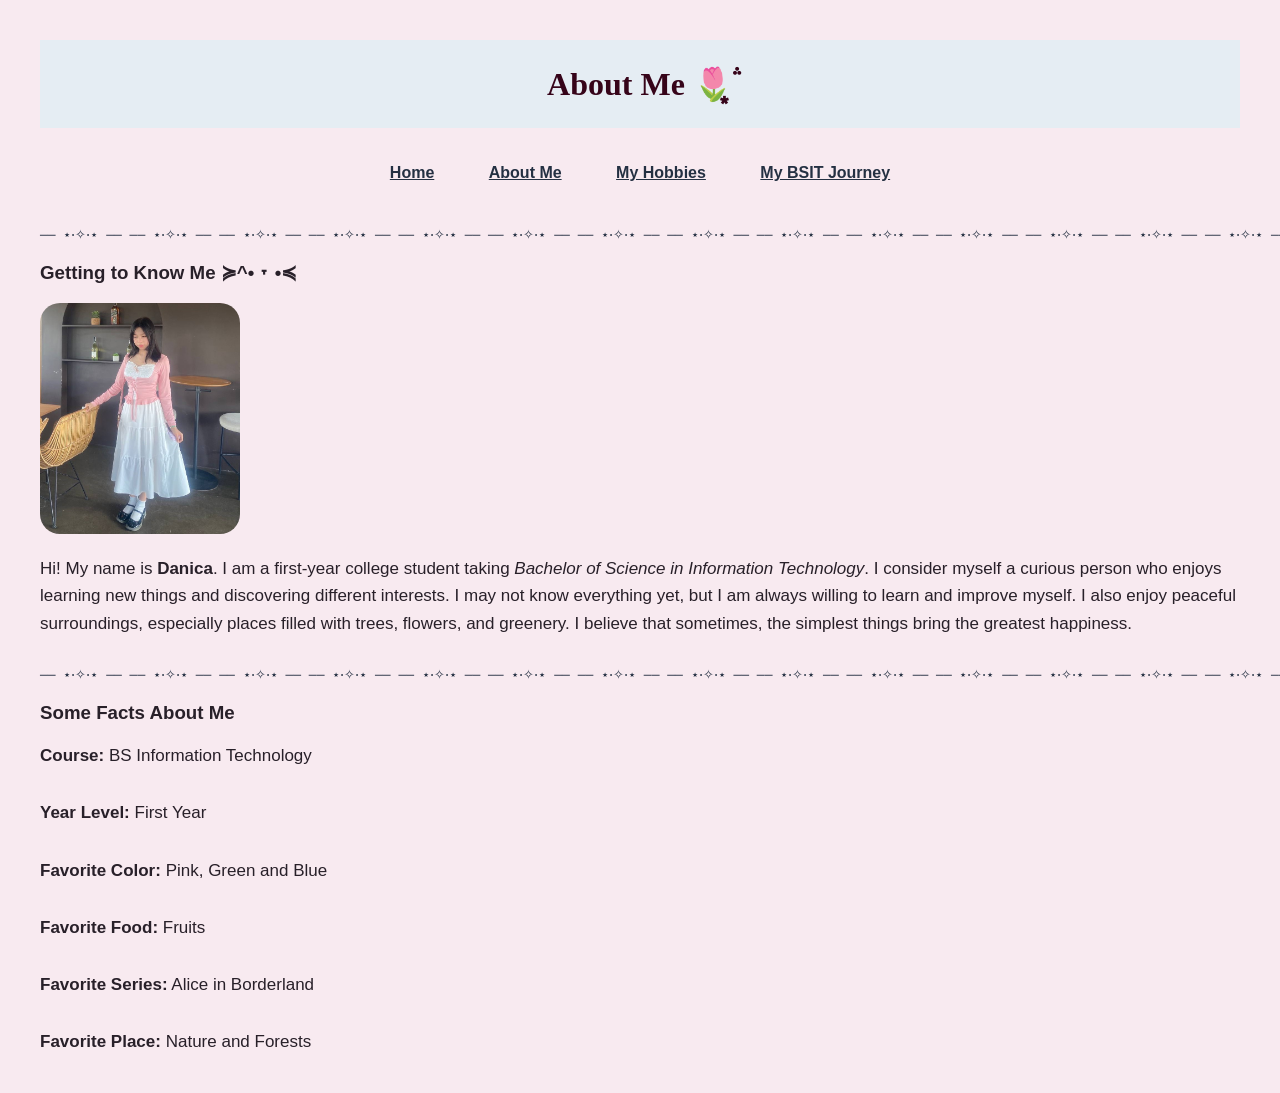
<file: about.html>
<!DOCTYPE html>
<html>
<head>
    <title>About Me</title>
    <link rel="stylesheet" href="style.css">
</head>

<body>

    <h1>About Me 🌷͙֒</h1>

    <nav>
        <a href="index.html" style="text-decoration: underline;">Home</a>
        <a href="about.html" style="text-decoration: underline;">About Me</a>
        <a href="hobbies.html" style="text-decoration: underline;">My Hobbies</a>
        <a href="journey.html" style="text-decoration: underline;">My BSIT Journey</a>
    </nav>


<pre>── ⋆⋅✧⋅⋆ ── ── ⋆⋅✧⋅⋆ ── ── ⋆⋅✧⋅⋆ ── ── ⋆⋅✧⋅⋆ ── ── ⋆⋅✧⋅⋆ ── ── ⋆⋅✧⋅⋆ ── ── ⋆⋅✧⋅⋆ ── ── ⋆⋅✧⋅⋆ ── ── ⋆⋅✧⋅⋆ ── ── ⋆⋅✧⋅⋆ ── ── ⋆⋅✧⋅⋆ ── ── ⋆⋅✧⋅⋆ ── ── ⋆⋅✧⋅⋆ ── ── ⋆⋅✧⋅⋆ ── ── ⋆⋅✧⋅⋆ ── ── ⋆⋅✧⋅⋆ ──</pre>
 
<h3>Getting to Know Me ≽^• ˕ •≼</h3>

    <img src="photo_6102562565684052655_y.jpg"  width="200" alt="Danica" class="center">

    <p>
        Hi! My name is <b>Danica</b>. I am a first-year college
        student taking <i>Bachelor of Science in Information
        Technology</i>.

        I consider myself a curious person who enjoys
        learning new things and discovering different
        interests. I may not know everything yet, but
        I am always willing to learn and improve myself.

        I also enjoy peaceful surroundings, especially
        places filled with trees, flowers, and greenery.
        I believe that sometimes, the simplest things
        bring the greatest happiness.
    </p>

    <pre>── ⋆⋅✧⋅⋆ ── ── ⋆⋅✧⋅⋆ ── ── ⋆⋅✧⋅⋆ ── ── ⋆⋅✧⋅⋆ ── ── ⋆⋅✧⋅⋆ ── ── ⋆⋅✧⋅⋆ ── ── ⋆⋅✧⋅⋆ ── ── ⋆⋅✧⋅⋆ ── ── ⋆⋅✧⋅⋆ ── ── ⋆⋅✧⋅⋆ ── ── ⋆⋅✧⋅⋆ ── ── ⋆⋅✧⋅⋆ ── ── ⋆⋅✧⋅⋆ ── ── ⋆⋅✧⋅⋆ ── ── ⋆⋅✧⋅⋆ ── ── ⋆⋅✧⋅⋆ ──</pre>

        <h3>Some Facts About Me</h3>

        <p><b>Course:</b> BS Information Technology</p>
        <p><b>Year Level:</b> First Year</p>
        <p><b>Favorite Color:</b> Pink, Green and Blue</p>
        <p><b>Favorite Food:</b> Fruits</p>
        <p><b>Favorite Series:</b> Alice in Borderland</p>
        <p><b>Favorite Place:</b> Nature and Forests</p>

   

</body>
</html>
</file>
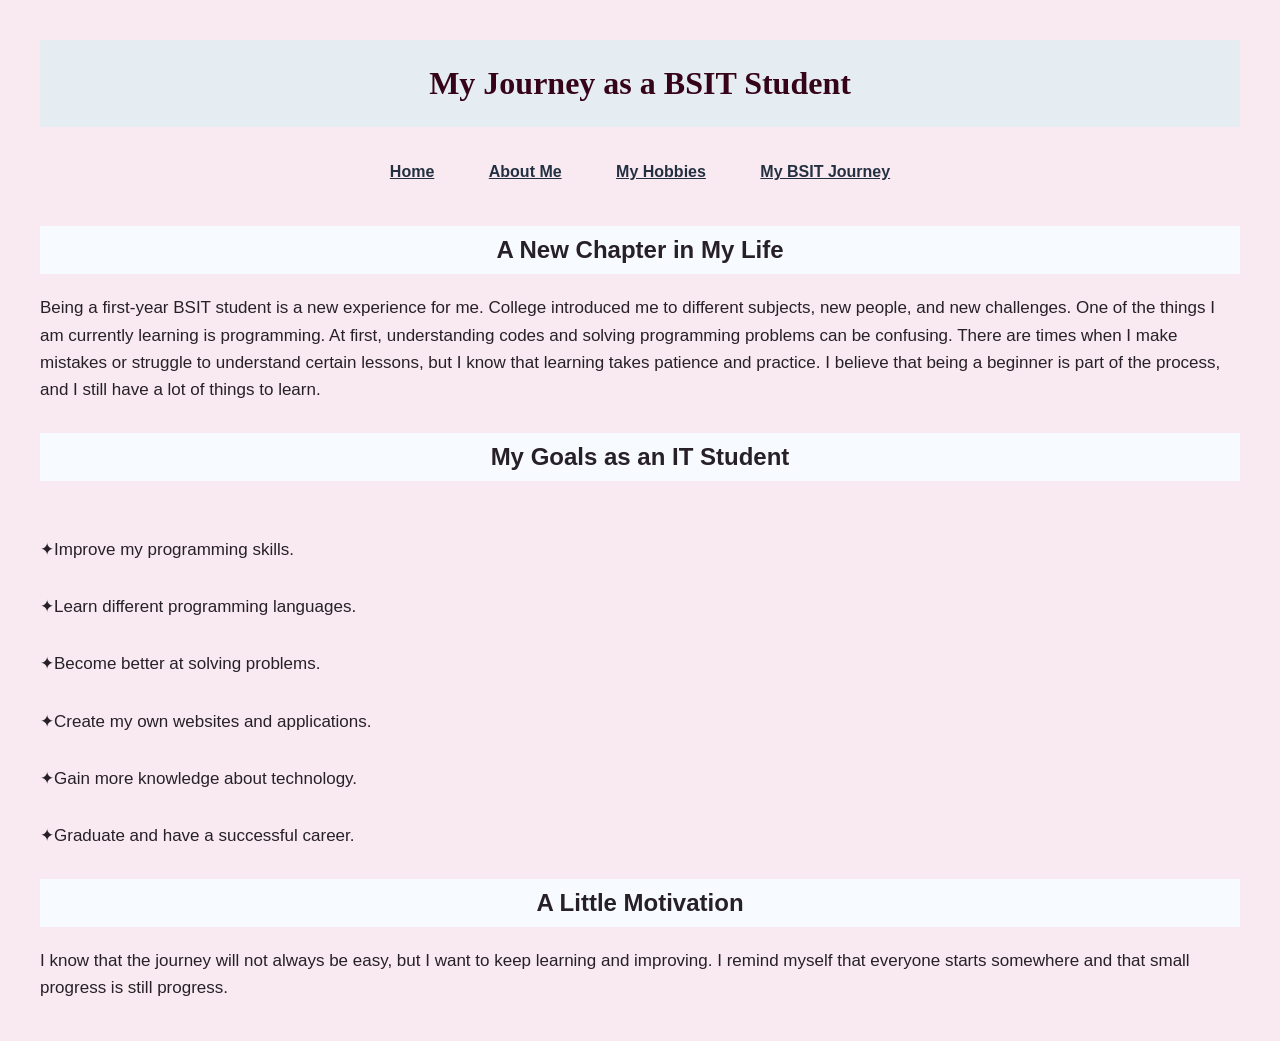
<file: journey.html>
<!DOCTYPE html>
<html>
<head>
    <title>My BSIT Journey</title>
    <link rel="stylesheet" href="style.css">
</head>

<body>

    <h1>My Journey as a BSIT Student</h1>

    <nav>
        <a href="index.html" style="text-decoration: underline;">Home</a>
        <a href="about.html" style="text-decoration: underline;">About Me</a>
        <a href="hobbies.html" style="text-decoration: underline;">My Hobbies</a>
        <a href="journey.html" style="text-decoration: underline;">My BSIT Journey</a>
    </nav>


   
  <h2>A New Chapter in My Life</h2>

    <p>
        Being a first-year BSIT student is a new experience
        for me. College introduced me to different subjects,
        new people, and new challenges.

        One of the things I am currently learning is
        programming. At first, understanding codes and
        solving programming problems can be confusing.
        There are times when I make mistakes or struggle
        to understand certain lessons, but I know that
        learning takes patience and practice.

        I believe that being a beginner is part of the
        process, and I still have a lot of things to learn.
    </p>

    
 <h2>My Goals as an IT Student</h2>

    <br>
        <p>✦Improve my programming skills.</p>
        <p>✦Learn different programming languages.</p>
        <p>✦Become better at solving problems.</p>
        <p>✦Create my own websites and applications.</p>
        <p>✦Gain more knowledge about technology.</p>
        <p>✦Graduate and have a successful career.</p>
    

   
    <h2>A Little Motivation </h2>
   

    <p>
        I know that the journey will not always be easy,
        but I want to keep learning and improving.
        I remind myself that everyone starts somewhere
        and that small progress is still progress.
    </p>

   

</body>
</html>
</file>
<file: style.css>
body {
    background-color: #f8eaf0;
    color: #243042;
    font-family: Helvetica, Arial, sans-serif;
    margin: 40px;
}



h1 {
    background-color: #e5edf3;
    color: #360419;
    font-family: Cambria, Cochin, Georgia, Times, 'Times New Roman', serif;
    text-align: center;
    padding: 25px;
}

nav {
    background-color: #f8eaf0;
    color: #243042;
    padding: 15px;
    text-align: center;
    margin-bottom: 30px;
}

nav a {
    color: #243042;
    margin: 25px;
    text-decoration: none;
    font-weight: bold;
}

h4 {
    color: #282029;
    text-align: center;
    margin-top: 15px;
}


h2 {
    background-color: #f7fbff;
    color: #282029;
    text-align: center;
    padding: 10px;
    margin-top: 15px;
}

h3 {
    color: #282029;
}

p {
    color: #282029;
    font-size: 17px;
    line-height: 1.6;
    margin-bottom: 30px;
}

img {
    border-radius: 20px;
}
</file>
